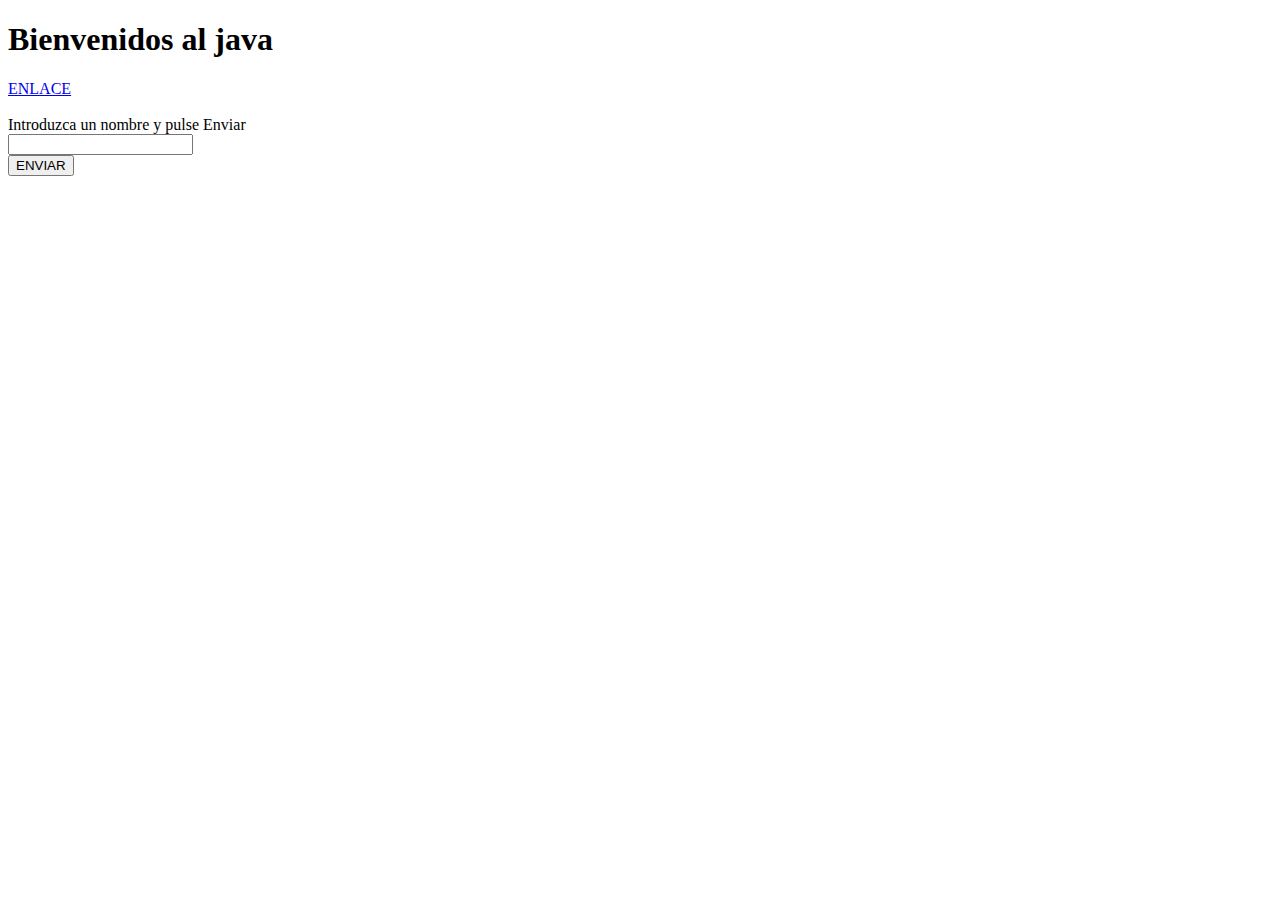
<file: WebContent/index2.html>
<!DOCTYPE html>
<html>
<head>
<meta charset="ISO-8859-1">
<title>JAVA TEST</title>
</head>
<body>
	<h1>Bienvenidos al java</h1>
	<a href='ObteniendoPatologias?id=45'>ENLACE</a>
	<form action="ObteniendoPatologias" method='post'>
		<br>Introduzca un nombre y pulse Enviar<br> <input type=text
			name=id> <br>
		<input type=submit title="ENVIAR datos al Servlet" value="ENVIAR">
	</form>
</body>
</html>
</file>
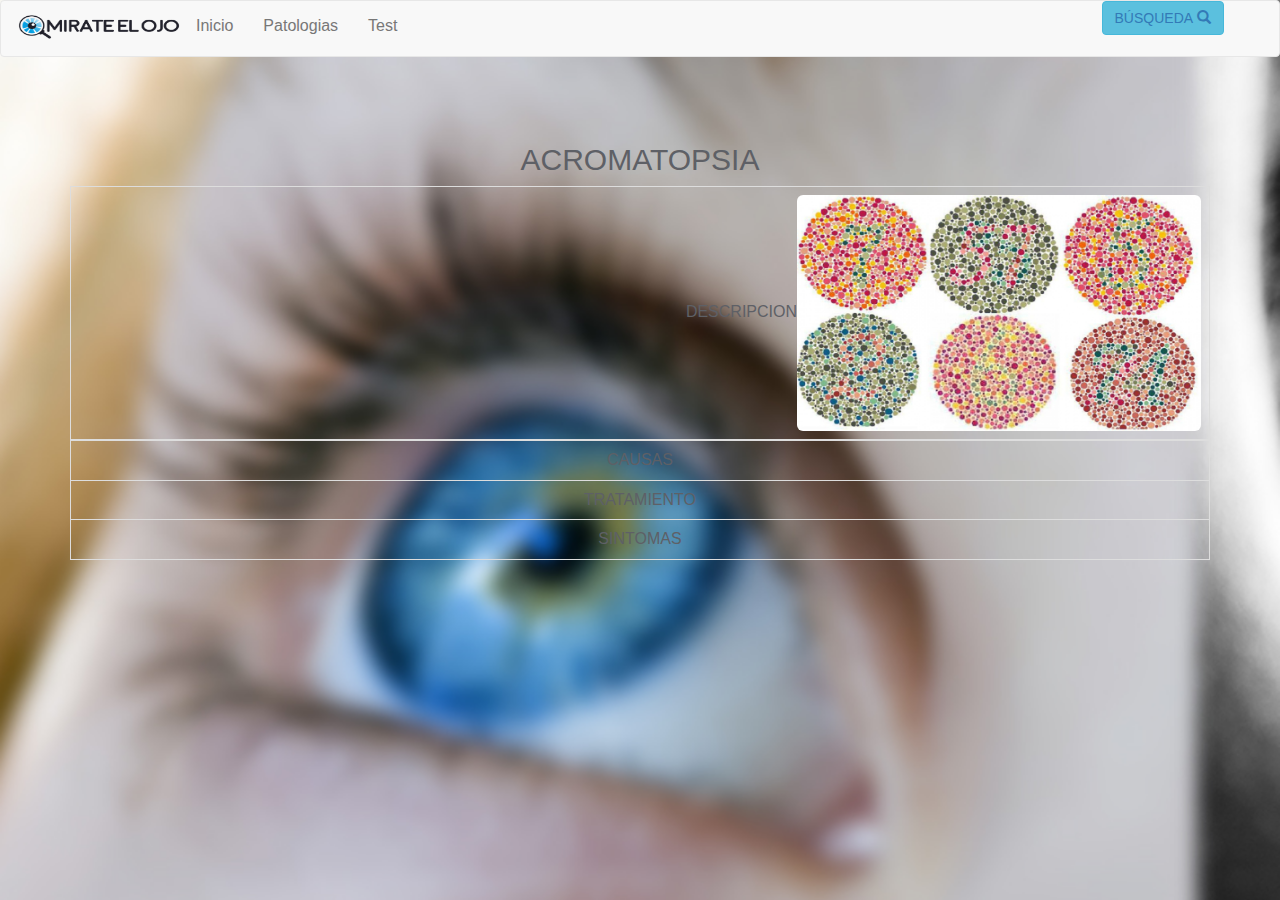
<file: WebContent/html/acromatopsia.html>
<!DOCTYPE html>
<html lang="en">
<head>
  <title>MIRATE_EL_OJO</title>
  <meta charset="utf-8">
  <meta name="viewport" content="width=device-width, initial-scale=1">
  <link rel="icon" href="../img/logoico.ico">
  <link rel="stylesheet" href="https://maxcdn.bootstrapcdn.com/bootstrap/3.3.7/css/bootstrap.min.css">
  <script src="https://ajax.googleapis.com/ajax/libs/jquery/3.1.1/jquery.min.js"></script>
  <script src="https://maxcdn.bootstrapcdn.com/bootstrap/3.3.7/js/bootstrap.min.js"></script>
  <style>
 
body{direction:rtl;
     background-image: url(../img/fondo.jpg);
     background-color: rgb(255, 255, 255);
     background-attachment: fixed;
     background-repeat: repeat-x;
     background-clip: content-box;
     background-origin: content-box;
     background-size: cover;
     color:#5E6066;
    font-family:GESSTwoLight,GESSTwoMediumRegular,Droid Arabic Kufi,Helvetica,sans-serif;
    font-size:16px}
  </style>
</head>
<body  background="../img/fondo.jpg"  width="1500" heigth="1500">
  
<nav class="navbar navbar-default">
  <div class="container-fluid">
    <div class="navbar-header">
      <button type="button" class="navbar-toggle" data-toggle="collapse" data-target="#myNavbar">
        <span class="icon-bar"></span>
        <span class="icon-bar"></span>
        <span class="icon-bar"></span>                        
      </button>
      <a class="logo"> <img src="..\img\logo mirate.png"  width="165" height="55"> </a>
    </div>
    <div class="collapse navbar-collapse" id="myNavbar">
      <ul class="nav navbar-nav">
        <li class="#">
            <a href="home.html">Inicio</a></li>
        <li><a href="patologias.html">Patologias</a></li>
        <li><a href="test.html">Test</a></li>
        
      </ul>
      <ul class="nav navbar-nav navbar-right">
     <p>
    <button type="button" class="btn btn-info">
        <a href="busqueda.html">  
            <span class="glyphicon glyphicon-search"></span> BÚSQUEDA</a>
    </button>
  </p>
      </ul>
    </div>
  </div>
</nav>
<br><br>


<div class="container">
  <CENTER ><h2>ACROMATOPSIA</h2>
            
    <center><table class="table table-bordered">
    <tbody>
    <tr>
        <td><img src="../img/test-acromatopsia.jpg"  class="img-rounded" alt="Cinque Terre" width="404" height="236">DESCRIPCION</td>
    
   
   </tr>
    </tbody>
      <tr>
     
          <td><center>CAUSAS</center></td>
      </tr>
      <tr>
          <td><center>TRATAMIENTO</center></td>
        
       
      </tr>
      <tr>
        <td><center>SINTOMAS</center></td>
     
        
      </tr>
        </table>
      </center>
    
    </CENTER>
    </div>
    </body>
</html>
</file>
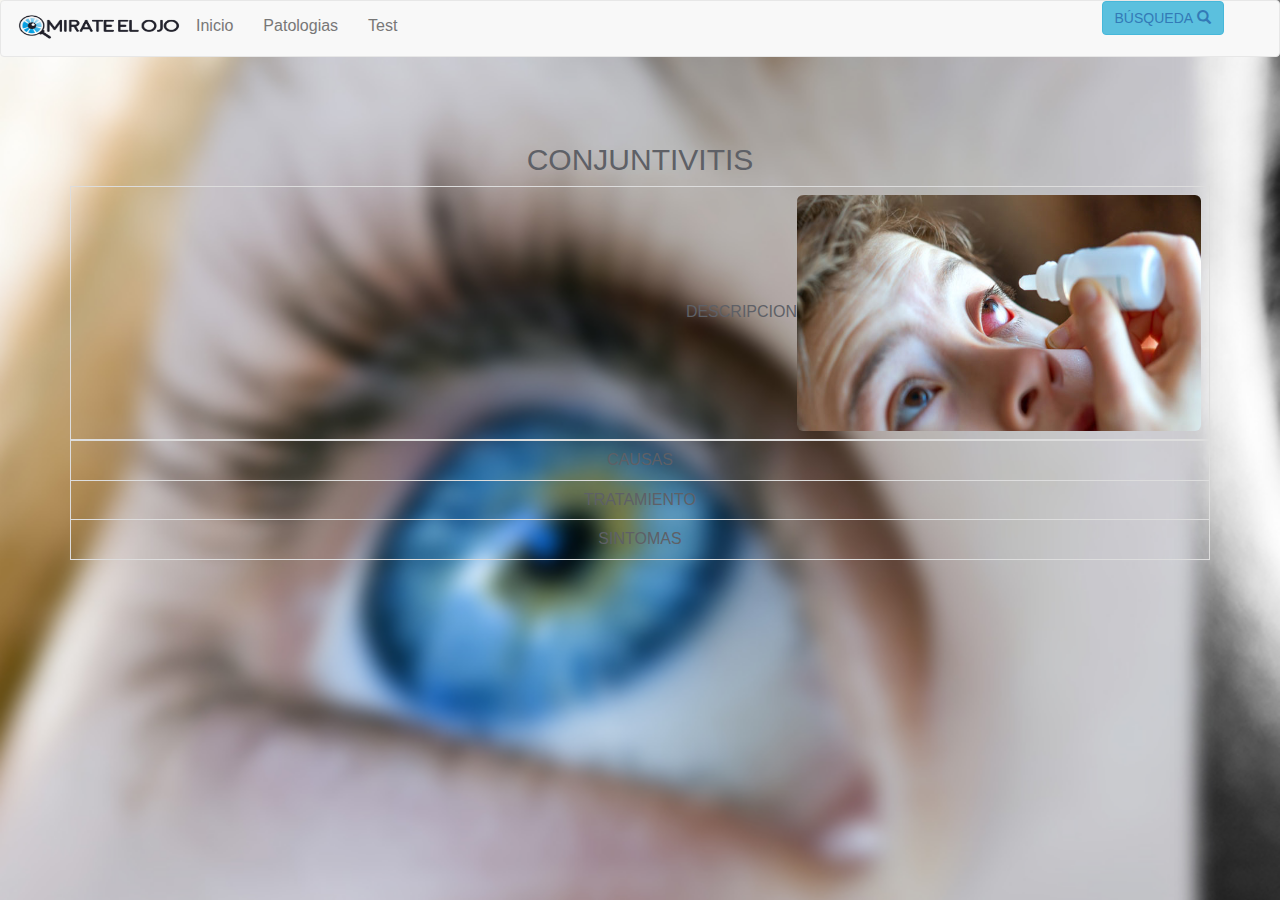
<file: WebContent/html/conjuntivitis.html>
<!DOCTYPE html>
<html lang="en">
<head>
  <title>MIRATE_EL_OJO</title>
  <meta charset="utf-8">
  <meta name="viewport" content="width=device-width, initial-scale=1">
  <link rel="icon" href="../img/logoico.ico">
  <link rel="stylesheet" href="https://maxcdn.bootstrapcdn.com/bootstrap/3.3.7/css/bootstrap.min.css">
  <script src="https://ajax.googleapis.com/ajax/libs/jquery/3.1.1/jquery.min.js"></script>
  <script src="https://maxcdn.bootstrapcdn.com/bootstrap/3.3.7/js/bootstrap.min.js"></script>
  <style>
 
body{direction:rtl;
     background-image: url(../img/fondo.jpg);
     background-color: rgb(255, 255, 255);
     background-attachment: fixed;
     background-repeat: repeat-x;
     background-clip: content-box;
     background-origin: content-box;
     background-size: cover;
     color:#5E6066;
    font-family:GESSTwoLight,GESSTwoMediumRegular,Droid Arabic Kufi,Helvetica,sans-serif;
    font-size:16px}
  </style>
</head>
<body  background="../img/fondo.jpg"  width="1500" heigth="1500">
  
<nav class="navbar navbar-default">
  <div class="container-fluid">
    <div class="navbar-header">
      <button type="button" class="navbar-toggle" data-toggle="collapse" data-target="#myNavbar">
        <span class="icon-bar"></span>
        <span class="icon-bar"></span>
        <span class="icon-bar"></span>                        
      </button>
      <a class="logo"> <img src="..\img\logo mirate.png"  width="165" height="55"> </a>
    </div>
    <div class="collapse navbar-collapse" id="myNavbar">
      <ul class="nav navbar-nav">
        <li class="#">
            <a href="home.html">Inicio</a></li>
        <li><a href="patologias.html">Patologias</a></li>
        <li><a href="test.html">Test</a></li>
        
      </ul>
      <ul class="nav navbar-nav navbar-right">
     <p>
    <button type="button" class="btn btn-info">
        <a href="busqueda.html">  
            <span class="glyphicon glyphicon-search"></span> BÚSQUEDA</a>
    </button>
  </p>
      </ul>
    </div>
  </div>
</nav>
<br><br>


<div class="container">
  <CENTER ><h2>CONJUNTIVITIS</h2>
            
    <center><table class="table table-bordered">
    <tbody>
    <tr>
        <td><img src="../img/conjuntivitis.jpg"  class="img-rounded" alt="Cinque Terre" width="404" height="236">DESCRIPCION</td>
    
   
   </tr>
    </tbody>
      <tr>
     
        <td><center>CAUSAS</center></td>
      </tr>
      <tr>
        <td><center>TRATAMIENTO</center></td>
        
       
      </tr>
      <tr>
        <td><center>SINTOMAS</center></td>
     
        
      </tr>
        </table>
      </center>
    </CENTER>
    </div>
    </body>
</html>
</file>
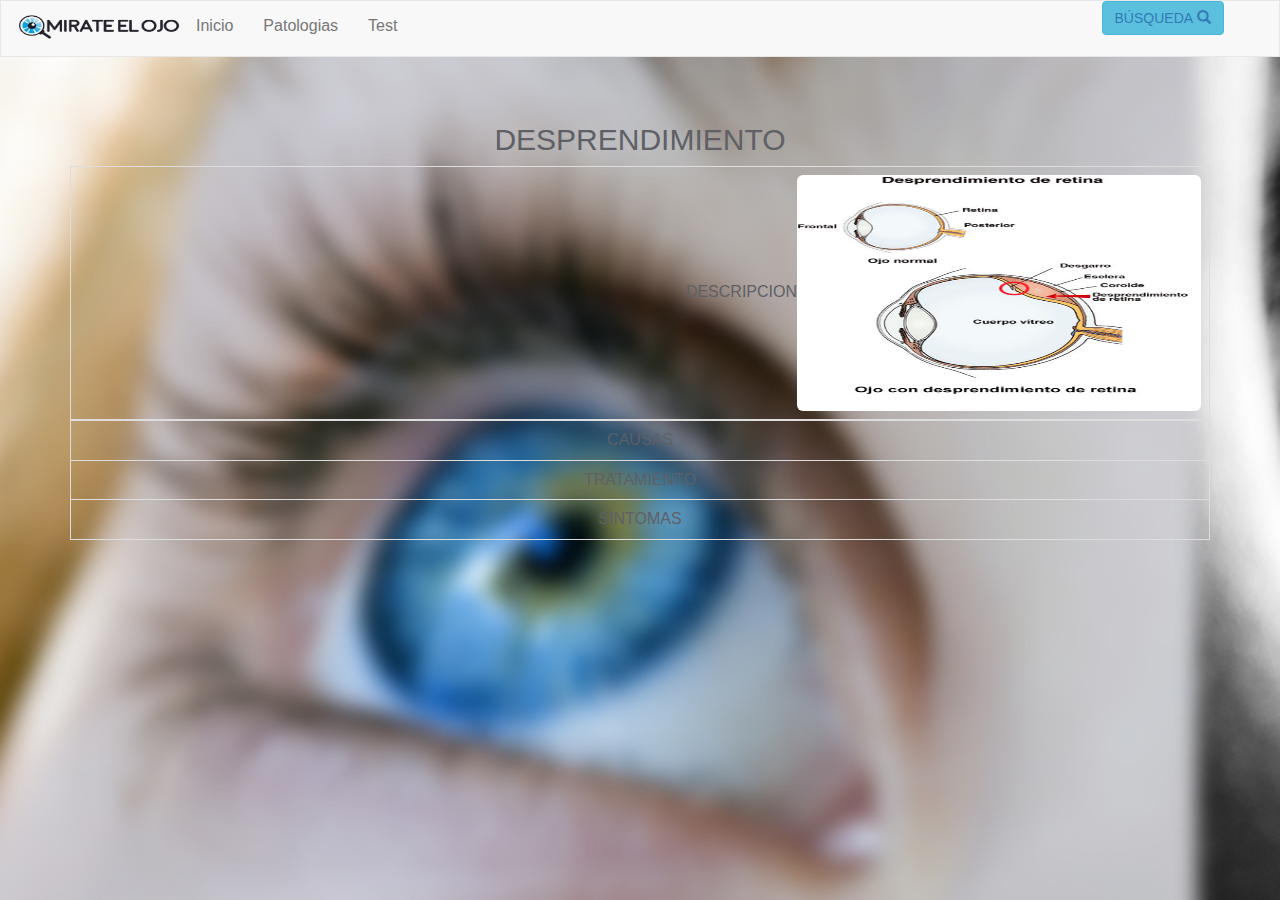
<file: WebContent/html/desprendimiento.html>
<!DOCTYPE html>
<html lang="en">
<head>
  <title>MIRATE_EL_OJO</title>
  <meta charset="utf-8">
  <meta name="viewport" content="width=device-width, initial-scale=1">
   <link rel="icon" href="../img/logoico.ico">
  <link rel="stylesheet" href="https://maxcdn.bootstrapcdn.com/bootstrap/3.3.7/css/bootstrap.min.css">
  <script src="https://ajax.googleapis.com/ajax/libs/jquery/3.1.1/jquery.min.js"></script>
  <script src="https://maxcdn.bootstrapcdn.com/bootstrap/3.3.7/js/bootstrap.min.js"></script>
  <style>
    /* Remove the navbar's default margin-bottom and rounded borders */ 
    .navbar {
      margin-bottom: 0;
      border-radius: 0;
    }
    
    /* Add a gray background color and some padding to the footer */
    footer {
      background-color: skyblue ;
      padding: 25px;
    }
H1{size:4 color:pink}
body{direction:rtl;
     background-image: url(../img/fondo.jpg);
     background-color: rgb(255, 255, 255);
     background-attachment: fixed;
     background-repeat: repeat-x;
     background-clip: content-box;
     background-origin: content-box;
     background-size: cover;
     color:#5E6066;
    font-family:GESSTwoLight,GESSTwoMediumRegular,Droid Arabic Kufi,Helvetica,sans-serif;
    font-size:16px}
  </style>
</head>
<body  background="../img/fondo.jpg"  width="1500" heigth="1500">
  
<nav class="navbar navbar-default">
  <div class="container-fluid">
    <div class="navbar-header">
      <button type="button" class="navbar-toggle" data-toggle="collapse" data-target="#myNavbar">
        <span class="icon-bar"></span>
        <span class="icon-bar"></span>
        <span class="icon-bar"></span>                        
      </button>
      <a class="logo"> <img src="..\img\logo mirate.png"  width="165" height="55"> </a>
    </div>
    <div class="collapse navbar-collapse" id="myNavbar">
      <ul class="nav navbar-nav">
        <li class="#">
            <a href="home.html">Inicio</a></li>
        <li><a href="patologias.html">Patologias</a></li>
        <li><a href="test.html">Test</a></li>
        
      </ul>
      <ul class="nav navbar-nav navbar-right">
     <p>
    <button type="button" class="btn btn-info">
        <a href="busqueda.html">  
            <span class="glyphicon glyphicon-search"></span> BÚSQUEDA</a>
    </button>
  </p>
      </ul>
    </div>
  </div>
</nav>
<br><br>

<div class="container">
  <CENTER ><h2>DESPRENDIMIENTO</h2>
            
    <center><table class="table table-bordered">
    <tbody>
    <tr>
        <td><img src="../img/desprendimiento-test.jpg"  class="img-rounded" alt="Cinque Terre" width="404" height="236">DESCRIPCION</td>
    
   
   </tr>
    </tbody>
      <tr>
     
        <td><center>CAUSAS</center></td>
      </tr>
      <tr>
        <td><center>TRATAMIENTO</center></td>
        
       
      </tr>
      <tr>
        <td><center>SINTOMAS</center></td>
     
        
      </tr>
        </table>
      </center>
    </CENTER>
    </div>
    </body>
</html>
</file>
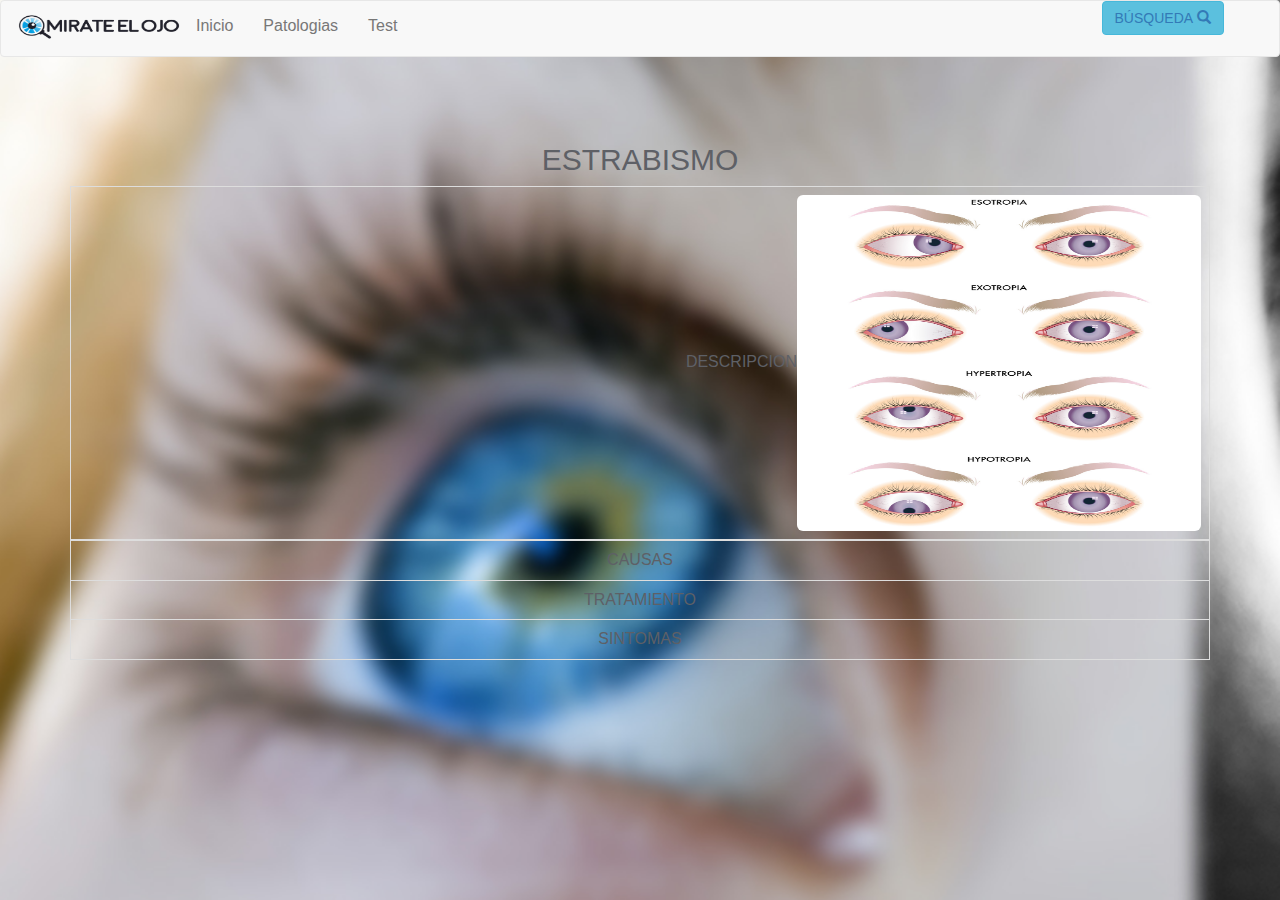
<file: WebContent/html/estrabismo.html>
<!DOCTYPE html>
<html lang="en">
<head>
  <title>MIRATE_EL_OJO</title>
  <meta charset="utf-8">
  <meta name="viewport" content="width=device-width, initial-scale=1">
  <link rel="icon" href="../img/logoico.ico">
  <link rel="stylesheet" href="https://maxcdn.bootstrapcdn.com/bootstrap/3.3.7/css/bootstrap.min.css">
  <script src="https://ajax.googleapis.com/ajax/libs/jquery/3.1.1/jquery.min.js"></script>
  <script src="https://maxcdn.bootstrapcdn.com/bootstrap/3.3.7/js/bootstrap.min.js"></script>
  <style>
 
body{direction:rtl;
     background-image: url(../img/fondo.jpg);
     background-color: rgb(255, 255, 255);
     background-attachment: fixed;
     background-repeat: repeat-x;
     background-clip: content-box;
     background-origin: content-box;
     background-size: cover;
     color:#5E6066;
    font-family:GESSTwoLight,GESSTwoMediumRegular,Droid Arabic Kufi,Helvetica,sans-serif;
    font-size:16px}
  </style>
</head>
<body  background="../img/fondo.jpg"  width="1500" heigth="1500">
  
<nav class="navbar navbar-default">
  <div class="container-fluid">
    <div class="navbar-header">
      <button type="button" class="navbar-toggle" data-toggle="collapse" data-target="#myNavbar">
        <span class="icon-bar"></span>
        <span class="icon-bar"></span>
        <span class="icon-bar"></span>                        
      </button>
      <a class="logo"> <img src="..\img\logo mirate.png"  width="165" height="55"> </a>
    </div>
    <div class="collapse navbar-collapse" id="myNavbar">
      <ul class="nav navbar-nav">
        <li class="#">
            <a href="home.html">Inicio</a></li>
        <li><a href="patologias.html">Patologias</a></li>
        <li><a href="test.html">Test</a></li>
        
      </ul>
      <ul class="nav navbar-nav navbar-right">
     <p>
    <button type="button" class="btn btn-info">
        <a href="busqueda.html">  
            <span class="glyphicon glyphicon-search"></span> BÚSQUEDA</a>
    </button>
  </p>
      </ul>
    </div>
  </div>
</nav>
<br><br>


<div class="container">
  <CENTER ><h2>ESTRABISMO</h2>
            
    <center><table class="table table-bordered">
    <tbody>
    <tr>
        <td><img src="../img/estrabismo-test.jpg"  class="img-rounded" alt="Cinque Terre" width="404" height="336">DESCRIPCION</td>
    
   
   </tr>
    </tbody>
      <tr>
     
        <td><center>CAUSAS</td>
      </tr>
      <tr>
        <td><center>TRATAMIENTO</td>
        
       
      </tr>
      <tr>
        <td><center>SINTOMAS</td>
     
        
      </tr>
        </table>
      </center>
    </CENTER>
    </div>
    </body>
</html>
</file>
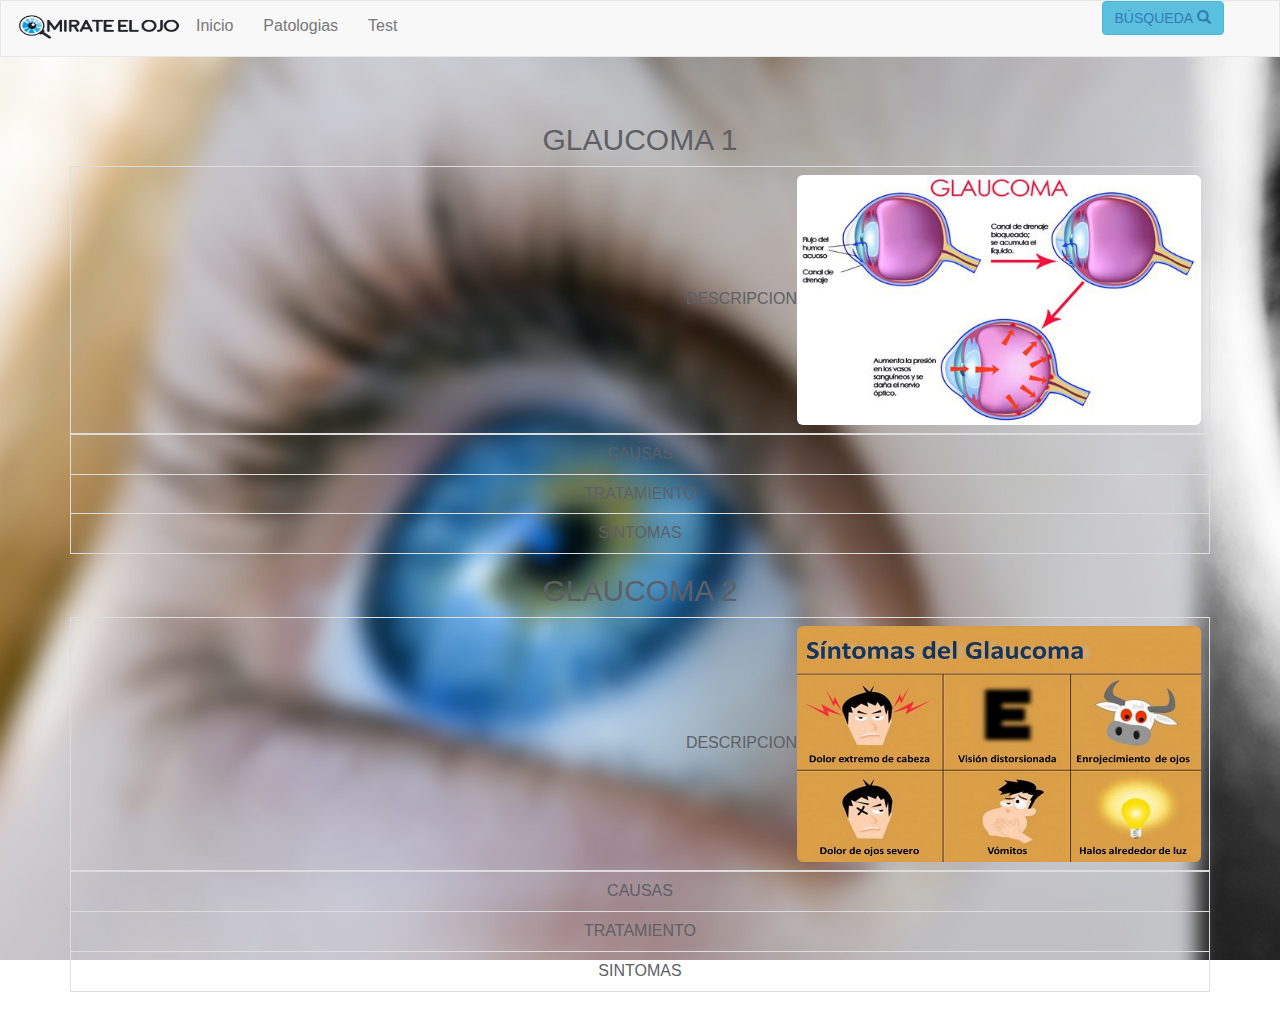
<file: WebContent/html/glaucoma.html>
<!DOCTYPE html>
<html lang="en">
<head>
  <title>MIRATE_EL_OJO</title>
  <meta charset="utf-8">
  <meta name="viewport" content="width=device-width, initial-scale=1">
    <link rel="icon" href="../img/logoico.ico">
  <link rel="stylesheet" href="https://maxcdn.bootstrapcdn.com/bootstrap/3.3.7/css/bootstrap.min.css">
  <script src="https://ajax.googleapis.com/ajax/libs/jquery/3.1.1/jquery.min.js"></script>
  <script src="https://maxcdn.bootstrapcdn.com/bootstrap/3.3.7/js/bootstrap.min.js"></script>
  <style>
    /* Remove the navbar's default margin-bottom and rounded borders */ 
    .navbar {
      margin-bottom: 0;
      border-radius: 0;
    }
    
    /* Add a gray background color and some padding to the footer */
    footer {
      background-color: skyblue ;
      padding: 25px;
    }
H1{size:4 color:pink}
body{direction:rtl;
     background-image: url(../img/fondo.jpg);
     background-color: rgb(255, 255, 255);
     background-attachment: fixed;
     background-repeat: repeat-x;
     background-clip: content-box;
     background-origin: content-box;
     background-size: cover;
     color:#5E6066;
    font-family:GESSTwoLight,GESSTwoMediumRegular,Droid Arabic Kufi,Helvetica,sans-serif;
    font-size:16px}
  </style>
</head>
<body  background="../img/fondo.jpg"  width="1500" heigth="1500">
  
<nav class="navbar navbar-default">
  <div class="container-fluid">
    <div class="navbar-header">
      <button type="button" class="navbar-toggle" data-toggle="collapse" data-target="#myNavbar">
        <span class="icon-bar"></span>
        <span class="icon-bar"></span>
        <span class="icon-bar"></span>                        
      </button>
      <a class="logo"> <img src="..\img\logo mirate.png"  width="165" height="55"> </a>
    </div>
    <div class="collapse navbar-collapse" id="myNavbar">
      <ul class="nav navbar-nav">
        <li class="#">
            <a href="home.html">Inicio</a></li>
        <li><a href="patologias.html">Patologias</a></li>
        <li><a href="test.html">Test</a></li>
        
      </ul>
      <ul class="nav navbar-nav navbar-right">
     <p>
    <button type="button" class="btn btn-info">
        <a href="busqueda.html">  
            <span class="glyphicon glyphicon-search"></span> BÚSQUEDA</a>
    </button>
  </p>
      </ul>
    </div>
  </div>
</nav>
<br><br>

<div class="container">
  <CENTER ><h2>GLAUCOMA 1</h2>
            
    <center><table class="table table-bordered">
    <tbody>
    <tr>
        <td><img src="../img/glaucoma-test1.jpg"  class="img-rounded" alt="Cinque Terre" width="404" height="250">DESCRIPCION</td>
    
   
   </tr>
    </tbody>
      <tr>
     
        <td><center>CAUSAS</center></td>
      </tr>
      <tr>
        <td><center>TRATAMIENTO</center></td>
        
       
      </tr>
      <tr>
        <td><center>SINTOMAS</center></td>
     
        
      </tr>
        </table>
        <CENTER ><h2>GLAUCOMA 2</h2>
        <table class="table table-bordered">
    <tbody>
    <tr>
        <td><img src="../img/glaucoma-test2.jpg"  class="img-rounded" alt="Cinque Terre" width="404" height="236">DESCRIPCION</td>
    
   
   </tr>
    </tbody>
      <tr>
     
        <td><center>CAUSAS</center></td>
      </tr>
      <tr>
        <td><center>TRATAMIENTO</center></td>
        
       
      </tr>
      <tr>
        <td><center>SINTOMAS</center></td>
     
        
      </tr>
        </table>
      </center>
    </CENTER>
    </div>
    </body>
</html>
</file>
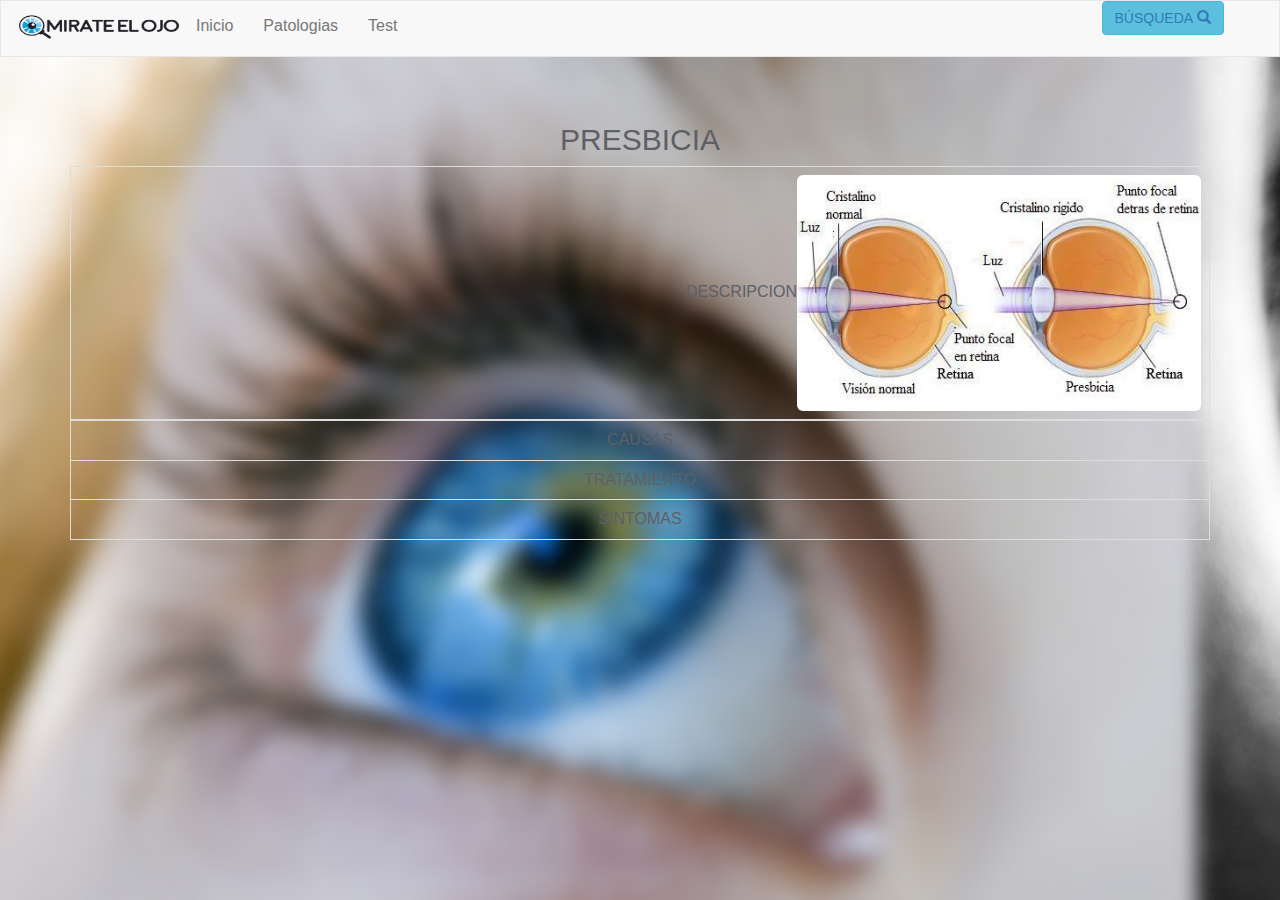
<file: WebContent/html/presbicia.html>
<!DOCTYPE html>
<html lang="en">
<head>
  <title>MIRATE_EL_OJO</title>
  <meta charset="utf-8">
  <meta name="viewport" content="width=device-width, initial-scale=1">
  <link rel="icon" href="../img/logoico.ico">
  <link rel="stylesheet" href="https://maxcdn.bootstrapcdn.com/bootstrap/3.3.7/css/bootstrap.min.css">
  <script src="https://ajax.googleapis.com/ajax/libs/jquery/3.1.1/jquery.min.js"></script>
  <script src="https://maxcdn.bootstrapcdn.com/bootstrap/3.3.7/js/bootstrap.min.js"></script>
  <style>
    /* Remove the navbar's default margin-bottom and rounded borders */ 
    .navbar {
      margin-bottom: 0;
      border-radius: 0;
    }
    
    /* Add a gray background color and some padding to the footer */
    footer {
      background-color: skyblue ;
      padding: 25px;
    }
H1{size:4 color:pink}
body{direction:rtl;
     background-image: url(../img/fondo.jpg);
     background-color: rgb(255, 255, 255);
     background-attachment: fixed;
     background-repeat: repeat-x;
     background-clip: content-box;
     background-origin: content-box;
     background-size: cover;
     color:#5E6066;
    font-family:GESSTwoLight,GESSTwoMediumRegular,Droid Arabic Kufi,Helvetica,sans-serif;
    font-size:16px}
	
	pe {
  border: silver 27px solid;
  border-image-source: url("pastilla_60.png");
  border-image-slice: 27;
  padding: 10px;
  text-align: justify;
}
  </style>
</head>
<body  background="fondo.jpg"  width="1500" heigth="1500">
  
<nav class="navbar navbar-default">
  <div class="container-fluid">
    <div class="navbar-header">
      <button type="button" class="navbar-toggle" data-toggle="collapse" data-target="#myNavbar">
        <span class="icon-bar"></span>
        <span class="icon-bar"></span>
        <span class="icon-bar"></span>                        
      </button>
      <a class="logo"> <img src="..\img\logo mirate.png"  width="165" height="55"> </a>
    </div>
    <div class="collapse navbar-collapse" id="myNavbar">
      <ul class="nav navbar-nav">
        <li class="#">
            <a href="home.html">Inicio</a></li>
        <li><a href="patologias.html">Patologias</a></li>
        <li><a href="test.html">Test</a></li>
        
      </ul>
      <ul class="nav navbar-nav navbar-right">
     <p>
    <button type="button" class="btn btn-info">
        <a href="busqueda.html">  
            <span class="glyphicon glyphicon-search"></span> BÚSQUEDA</a>
    </button>
  </p>
      </ul>
    </div>
  </div>
</nav>
<br><br>

<div class="container">
  <CENTER ><h2>PRESBICIA</h2>
            
    <center><table class="table table-bordered">
    <tbody>
    <tr>
        <td><img src="../img/presbicia-test.jpg"  class="img-rounded" alt="Cinque Terre" width="404" height="236">DESCRIPCION</td>
    
   
   </tr>
    </tbody>
      <tr>
     
          <td><center>CAUSAS</center></td>
      </tr>
      <tr>
          <td><center>TRATAMIENTO</center></td>
        
       
      </tr>
      <tr>
          <td><center>SINTOMAS</center></td>
     
        
      </tr>
        </table>
      </center>
    </CENTER>
    </div>
    </body>
</html>
</file>
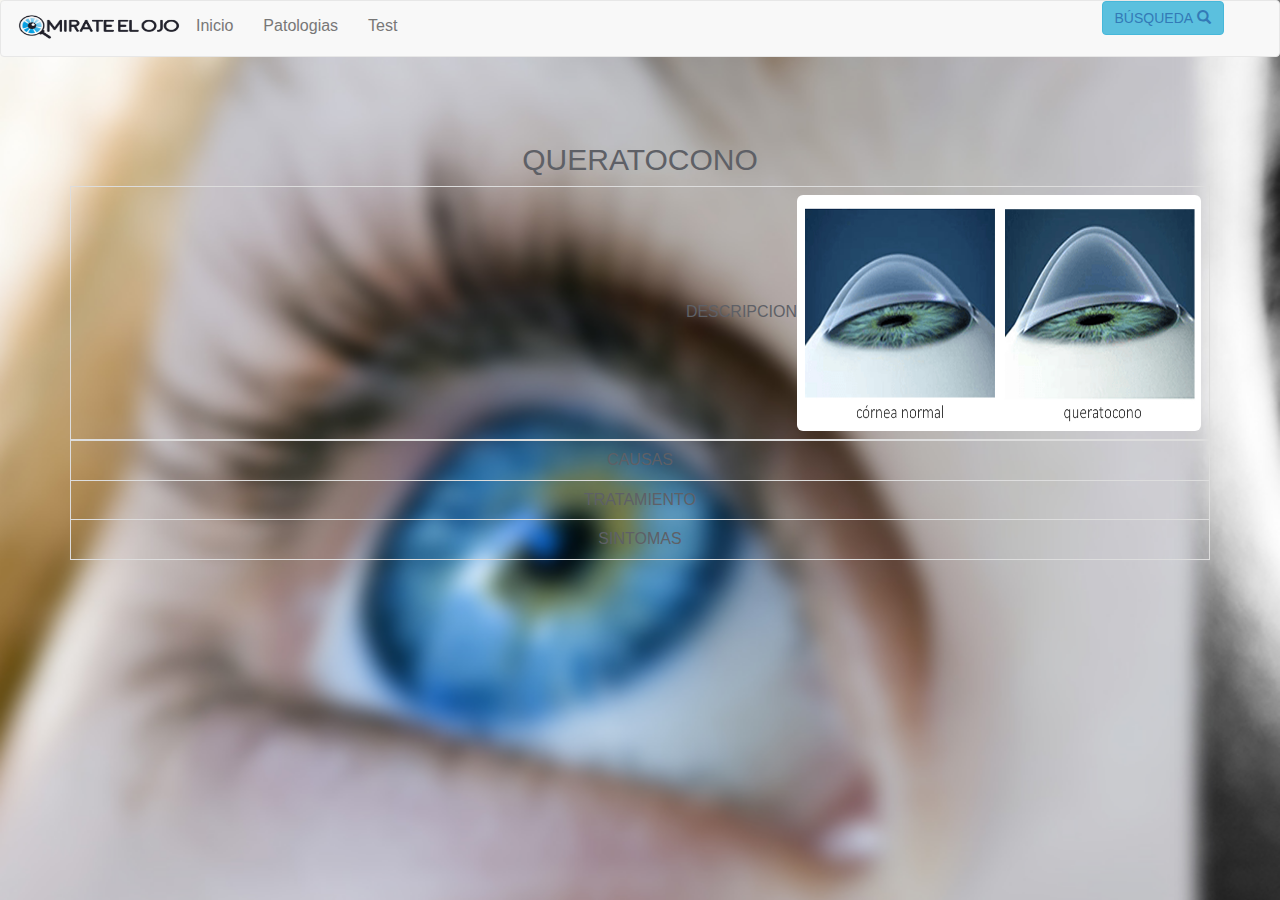
<file: WebContent/html/queratocono.html>
<!DOCTYPE html>
<html lang="en">
<head>
  <title>MIRATE_EL_OJO</title>
  <meta charset="utf-8">
  <meta name="viewport" content="width=device-width, initial-scale=1">
  <link rel="icon" href="../img/logoico.ico">
  <link rel="stylesheet" href="https://maxcdn.bootstrapcdn.com/bootstrap/3.3.7/css/bootstrap.min.css">
  <script src="https://ajax.googleapis.com/ajax/libs/jquery/3.1.1/jquery.min.js"></script>
  <script src="https://maxcdn.bootstrapcdn.com/bootstrap/3.3.7/js/bootstrap.min.js"></script>
  <style>
 
body{direction:rtl;
     background-image: url(../img/fondo.jpg);
     background-color: rgb(255, 255, 255);
     background-attachment: fixed;
     background-repeat: repeat-x;
     background-clip: content-box;
     background-origin: content-box;
     background-size: cover;
     color:#5E6066;
    font-family:GESSTwoLight,GESSTwoMediumRegular,Droid Arabic Kufi,Helvetica,sans-serif;
    font-size:16px}
  </style>
</head>
<body  background="../img/fondo.jpg"  width="1500" heigth="1500">
  
<nav class="navbar navbar-default">
  <div class="container-fluid">
    <div class="navbar-header">
      <button type="button" class="navbar-toggle" data-toggle="collapse" data-target="#myNavbar">
        <span class="icon-bar"></span>
        <span class="icon-bar"></span>
        <span class="icon-bar"></span>                        
      </button>
      <a class="logo"> <img src="..\img\logo mirate.png"  width="165" height="55"> </a>
    </div>
    <div class="collapse navbar-collapse" id="myNavbar">
      <ul class="nav navbar-nav">
        <li class="#">
            <a href="home.html">Inicio</a></li>
        <li><a href="patologias.html">Patologias</a></li>
        <li><a href="test.html">Test</a></li>
        
      </ul>
      <ul class="nav navbar-nav navbar-right">
     <p>
    <button type="button" class="btn btn-info">
        <a href="busqueda.html">  
            <span class="glyphicon glyphicon-search"></span> BÚSQUEDA</a>
    </button>
  </p>
      </ul>
    </div>
  </div>
</nav>
<br><br>


<div class="container">
  <CENTER ><h2>QUERATOCONO</h2>
            
    <center><table class="table table-bordered">
    <tbody>
    <tr>
        <td><img src="../img/tratamiento_queratocono.jpg"  class="img-rounded" alt="Cinque Terre" width="404" height="236">DESCRIPCION</td>
    
   
   </tr>
    </tbody>
      <tr>
     
        <td><center>CAUSAS</center></td>
      </tr>
      <tr>
        <td><center>TRATAMIENTO</center></td>
        
       
      </tr>
      <tr>
        <td><center>SINTOMAS</center></td>
     
        
      </tr>
        </table>
      </center>
    </CENTER>
    </div>
    </body>
</html>
</file>
